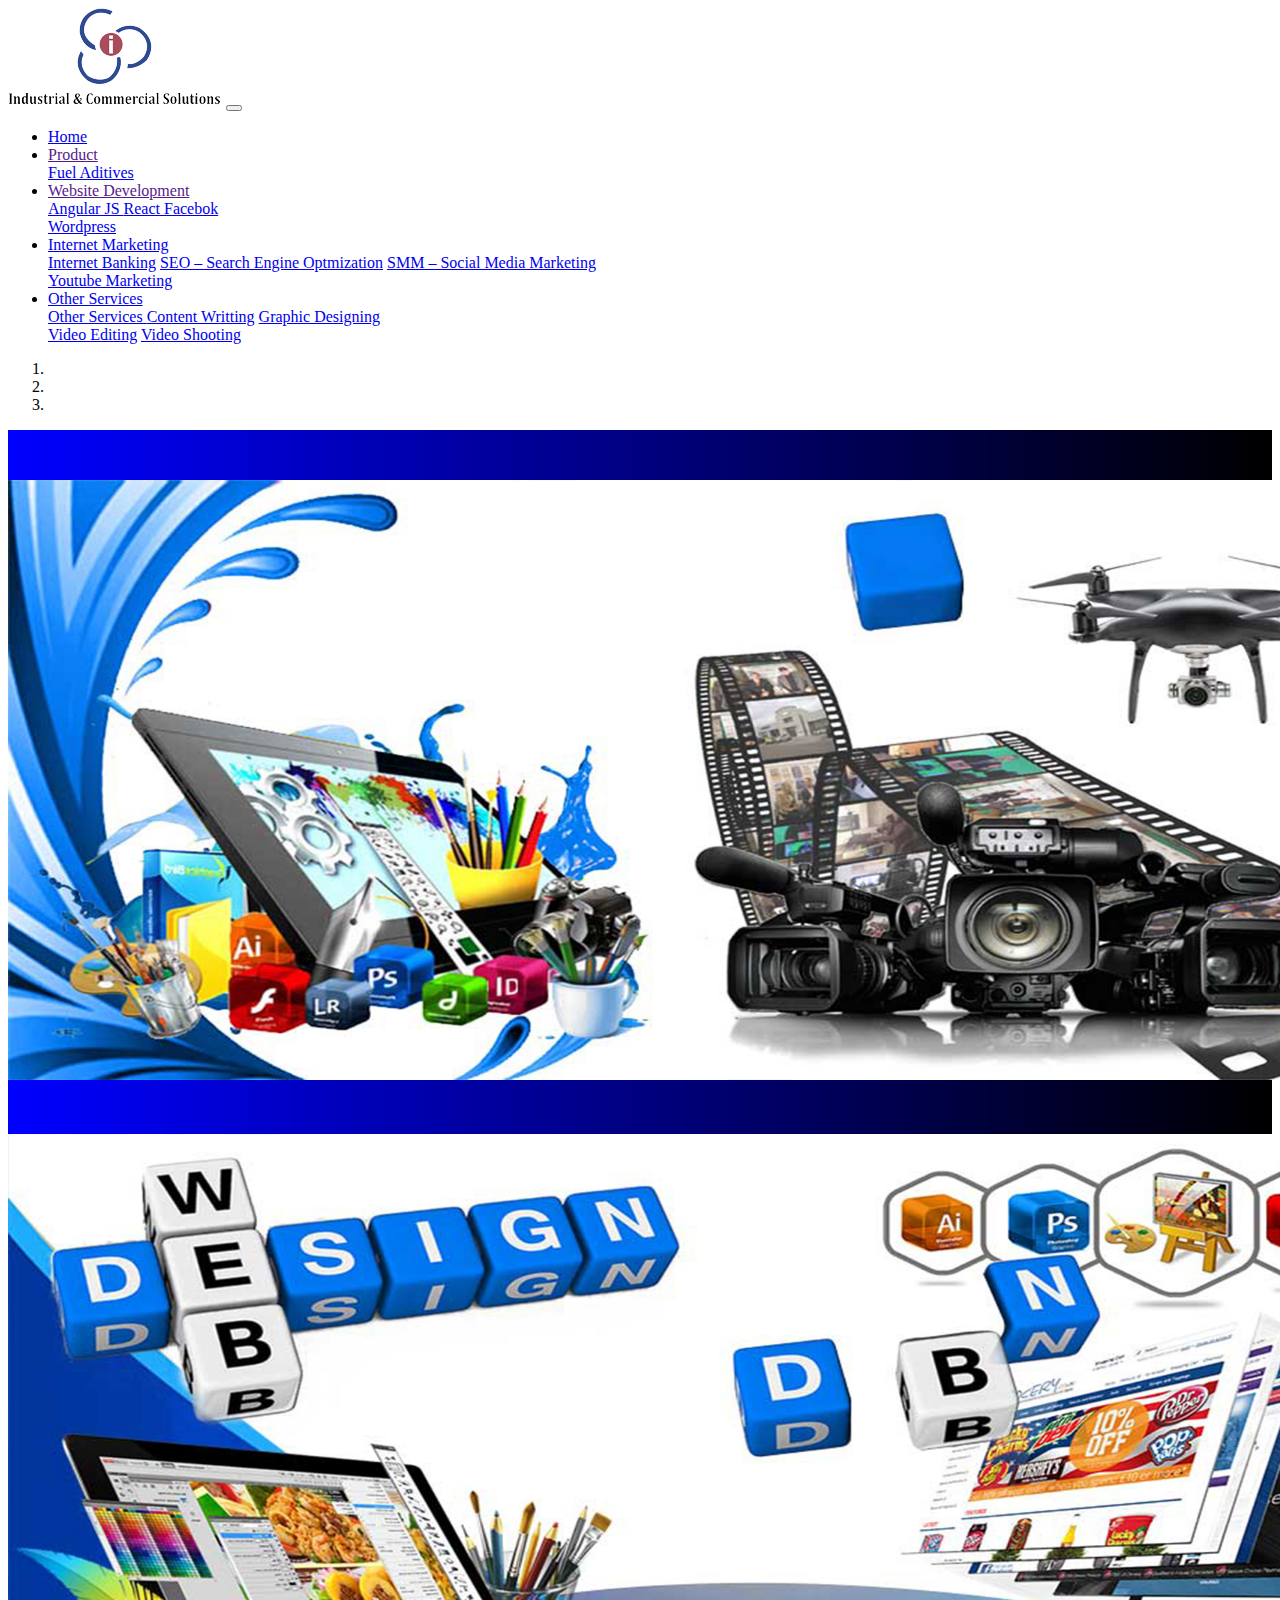
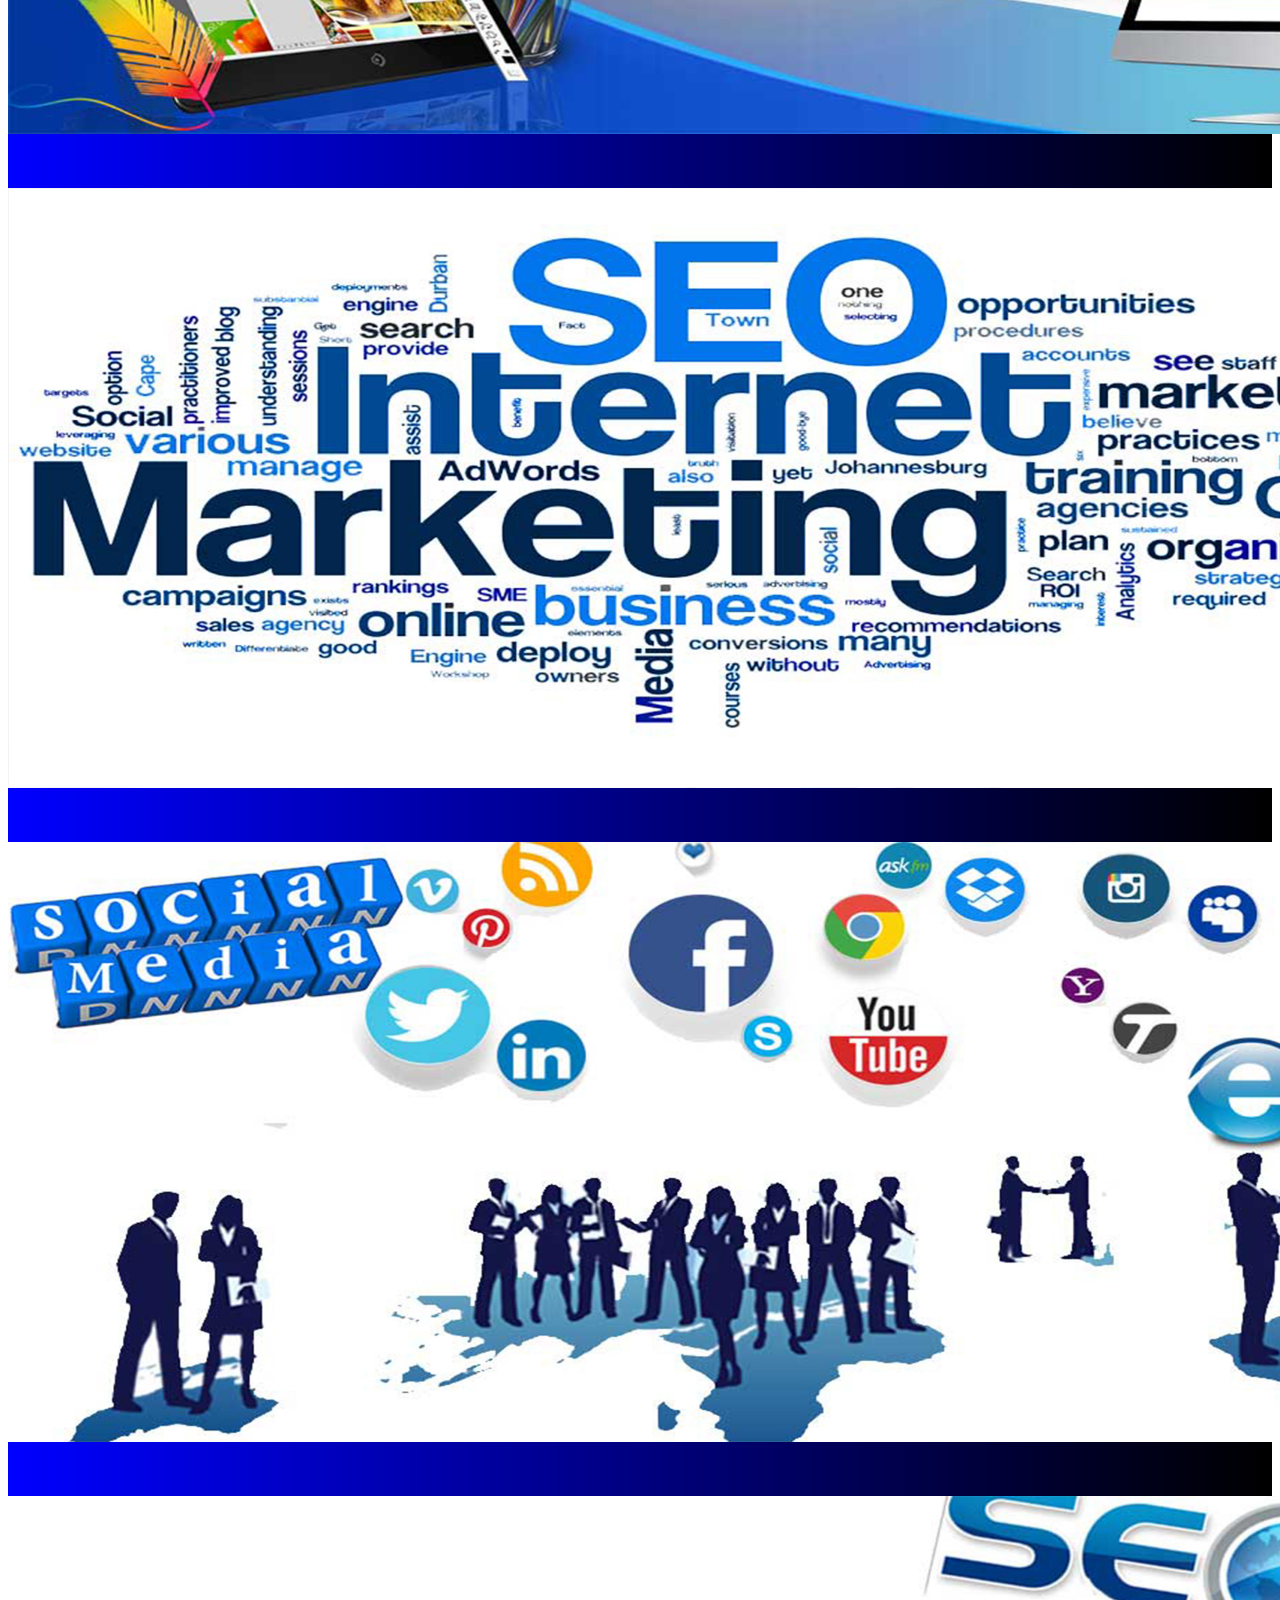
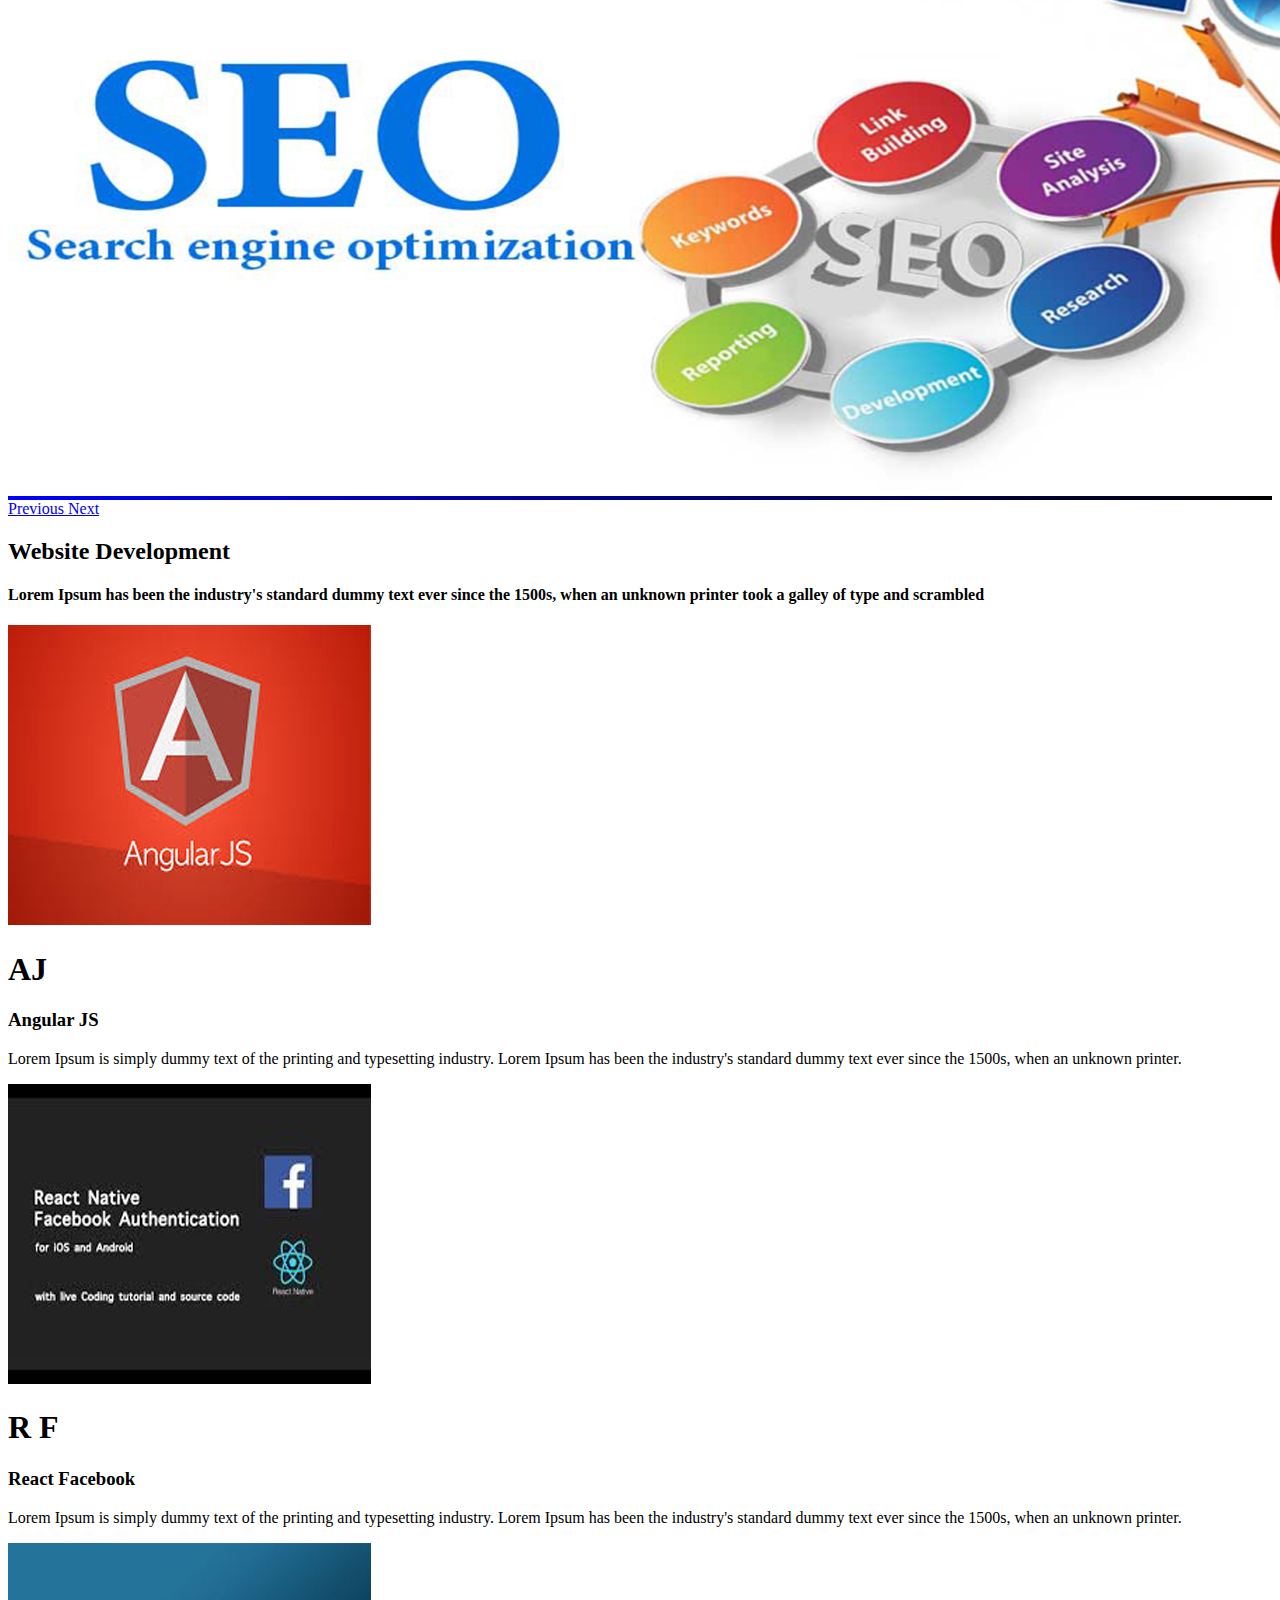
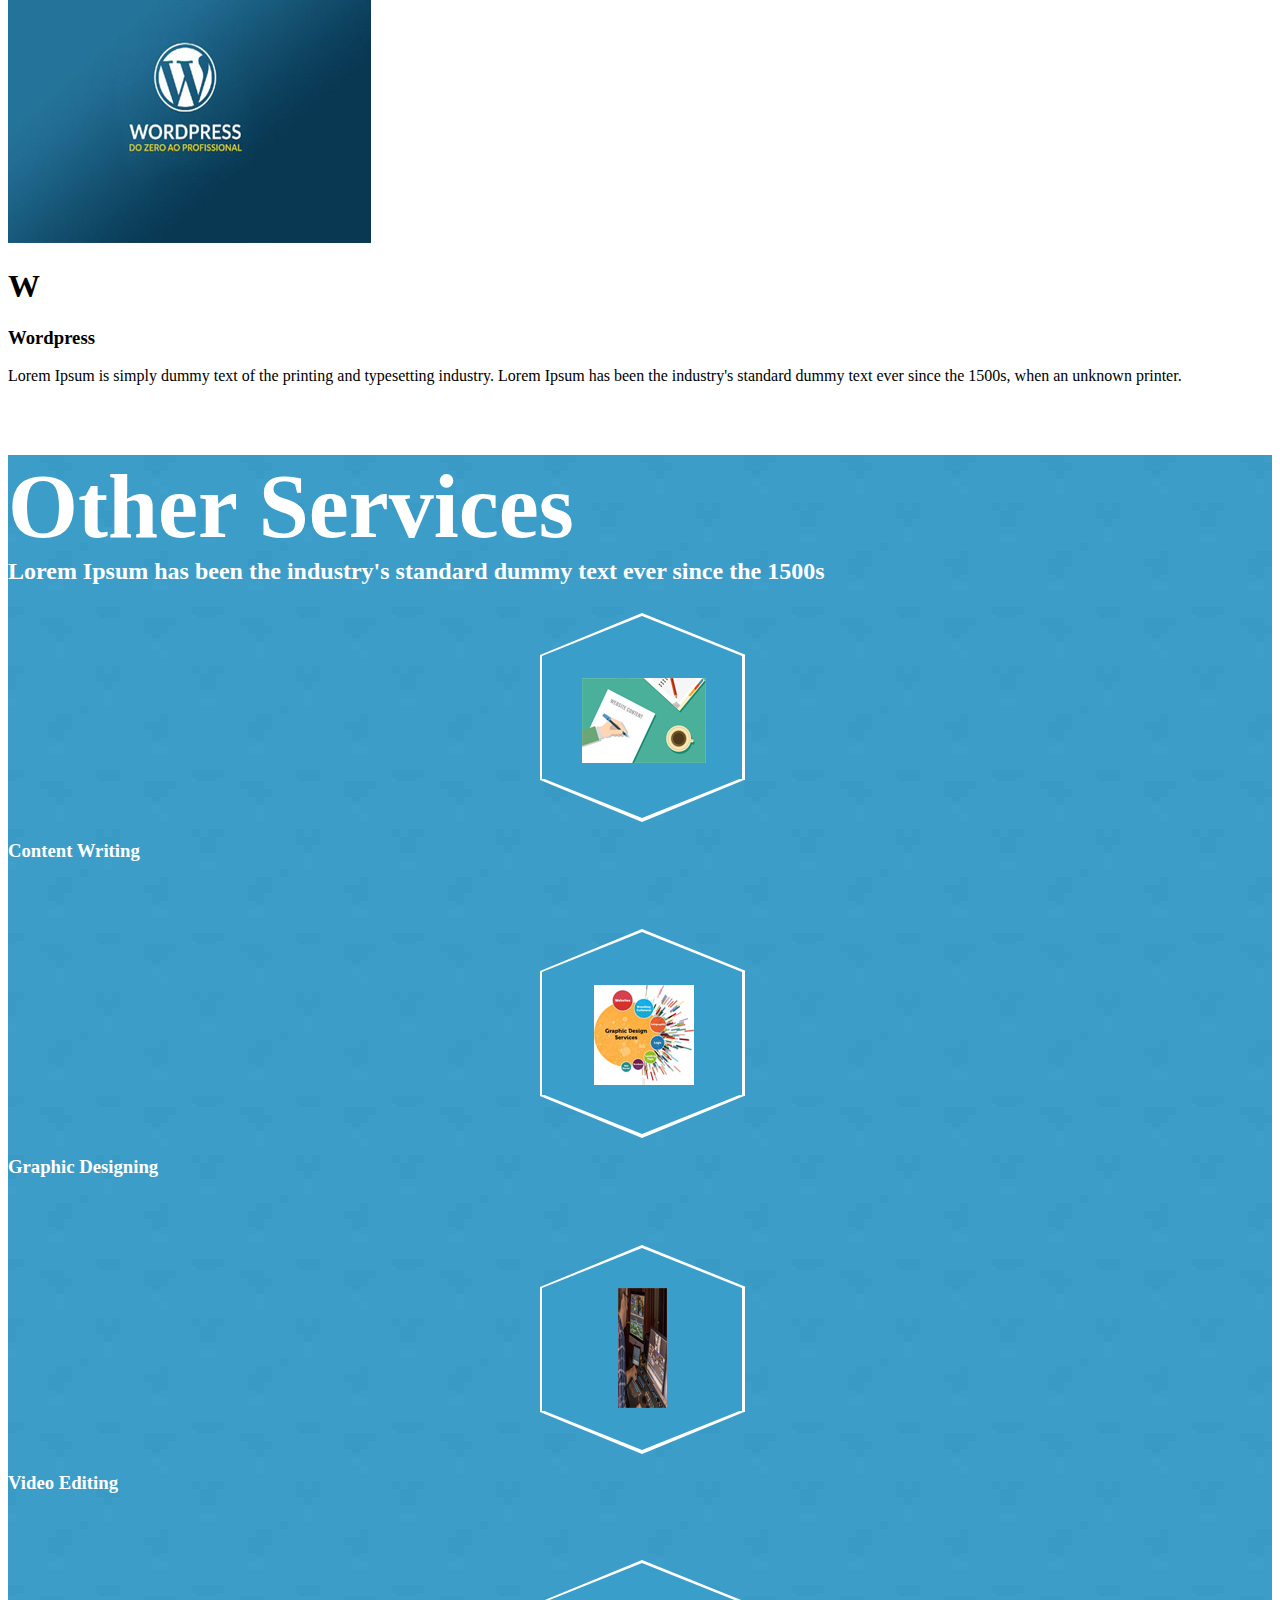
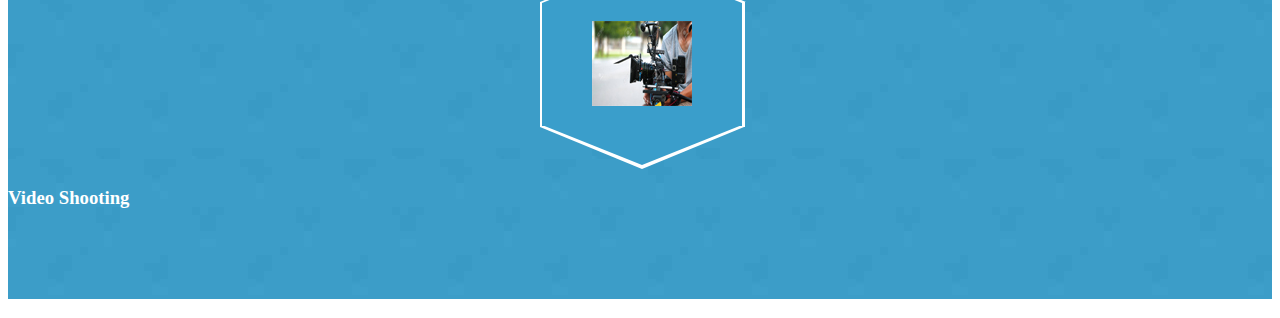
<file: index.html>
<!DOCTYPE html>
<html>
    <head>  
        <title>Home-ICS</title>
        
        <link href='http://fonts.googleapis.com/css?family=Open+Sans:600italic,400,800,700,300' rel='stylesheet' type='text/css'>
    <link href='http://fonts.googleapis.com/css?family=BenchNine:300,400,700' rel='stylesheet' type='text/css'>
    <link rel="stylesheet" href="https://stackpath.bootstrapcdn.com/bootstrap/4.1.3/css/bootstrap.min.css" integrity="sha384-MCw98/SFnGE8fJT3GXwEOngsV7Zt27NXFoaoApmYm81iuXoPkFOJwJ8ERdknLPMO" crossorigin="anonymous">
     
    <link rel="icon" href="img/ics.png" />
        <link rel="stylesheet" href="css/style.css">
        <!-- <link rel="stylesheet" href="css/font-awesome.min.css"> -->
        <script src="myscripts.js"></script>
        <!-- <script src="js/jquery1.js"></script> -->
    <script src="http://code.jquery.com/jquery-1.9.1.js"></script>
    <script >
      
      $(document).ready(function(){
  $('a[href*=#]').click(function() {
    if (location.pathname.replace(/^\//,'') == this.pathname.replace(/^\//,'')
    && location.hostname == this.hostname) {
      var $target = $(this.hash);
      $target = $target.length && $target
      || $('[name=' + this.hash.slice(1) +']');
      if ($target.length) {
        var targetOffset = $target.offset().top;
        $('html,body')
        .animate({scrollTop: targetOffset}, 1500);
       return false;
      }
    }
  });
});  </script>
 
  </head>
<body>


              <nav class="navbar navbar-expand-lg navbar-light bg-light fixed-top">
                <!-- <a class="navbar-brand" href="#">Navbar</a> -->
                <img src =img/ics.png>
                <button class="navbar-toggler" type="button" data-toggle="collapse" data-target="#navbarSupportedContent" aria-controls="navbarSupportedContent" aria-expanded="false" aria-label="Toggle navigation">
                  <span class="navbar-toggler-icon"></span>
                </button>
              
                <div class="collapse navbar-collapse" id="navbarSupportedContent">
                  <ul class="navbar-nav ml-auto">
                    <li class="nav-item active">
                      <a class="nav-link" href="index.html">Home</a>
                    </li>
                   
                    <li class="nav-item active dropdown">
                    <a class="nav-link dropdown-toggle" href="" id="navbarDropdown" role="button" data-toggle="dropdown" aria-haspopup="true" aria-expanded="false">
                 Product
                    </a>
                    <div class="dropdown-menu" aria-labelledby="navbarDropdown">
                      <a class="dropdown-item" href="pages/fueladitive.html">Fuel Aditives</a>
                    </div>
                  </li>
                     
                    <li class="nav-item active dropdown">
                      <a class="nav-link dropdown-toggle" href="" id="navbarDropdown" role="button" data-toggle="dropdown" aria-haspopup="true" aria-expanded="false">
                   Website Development
                      </a>
                      <div class="dropdown-menu" aria-labelledby="navbarDropdown">
                     
                        <a  class="dropdown-item" data-scroll href="#product"> Angular JS </a>
                        <!-- <a class="dropdown-item" href="pages/angular.html">Angular JS</a> -->
                        <a class="dropdown-item" href="pages/react.html">React Facebok</a>
                        <div class="dropdown-divider"></div>
                        <a class="dropdown-item" href="pages/wordpress.html">Wordpress</a>
                      </div>
                    </li>

                    
                  
                     
                    <li class="nav-item active dropdown">
                      <a class="nav-link dropdown-toggle" href="#" id="navbarDropdown" role="button" data-toggle="dropdown" aria-haspopup="true" aria-expanded="false">
                       Internet Marketing
                      </a>
                      <div class="dropdown-menu" aria-labelledby="navbarDropdown">
                       <a  class="dropdown-item" data-scroll href="#internet">Internet Banking</a>
                        <a class="dropdown-item" href="pages/seo.html">SEO – Search Engine Optmization</a>
                        <a class="dropdown-item" href="pages/smm.html">SMM – Social Media Marketing</a>
                        <div class="dropdown-divider"></div>
                        <a class="dropdown-item" href="pages/youtubem.html">Youtube Marketing</a>
                      </div>
                    </li>

                    <li class="nav-item active dropdown">
                      <a class="nav-link dropdown-toggle" href="#" id="navbarDropdown" role="button" data-toggle="dropdown" aria-haspopup="true" aria-expanded="false">
                       Other Services
                      </a>
                      <div class="dropdown-menu" aria-labelledby="navbarDropdown">
                        <a  class="dropdown-item" data-scroll href="#service"> Other Services </a>
                        <a class="dropdown-item" href="pages/contwr.html">Content Writting</a>
                        <a class="dropdown-item" href="pages/grapic.html">Graphic Designing</a>
                        <div class="dropdown-divider"></div>
                        <a class="dropdown-item" href="pages/videoEd.html">Video Editing</a>
                        <a class="dropdown-item" href="pages/videoshoot.html">Video Shooting</a>
                      </div>
                    </li>
                  
                  </ul>
               
                </div>
              </nav>


              <!--slider-->

              <!-- ok -->
         
              <div id="carouselExampleIndicators" class="carousel slide" data-ride="carousel">
                <ol class="carousel-indicators">
                  <li data-target="#carouselExampleIndicators" data-slide-to="0" class="active"></li>
                  <li data-target="#carouselExampleIndicators" data-slide-to="1"></li>
                  <li data-target="#carouselExampleIndicators" data-slide-to="2"></li>
                </ol>
                <div class="carousel-inner">
                  <div class="carousel-item active">
                    <img class="d-block w-100" src="img/slide-five.jpg" alt="First slide">
                  </div>
                  <div class="carousel-item">
                    <img class="d-block w-100" src="img/slide-four.jpg" alt="Second slide">
                  </div>
                  <div class="carousel-item">
                    <img class="d-block w-100" src="img/slide-one.jpg" alt="Third slide">
                  </div>
                  <div class="carousel-item">
                    <img class="d-block w-100" src="img/slide-three.jpg" alt="Third slide">
                  </div>
                  <div class="carousel-item">
                    <img class="d-block w-100" src="img/slide-two.jpg" alt="Third slide">
                  </div>
                </div>
                <a class="carousel-control-prev" href="#carouselExampleIndicators" role="button" data-slide="prev">
                  <span class="carousel-control-prev-icon" aria-hidden="true"></span>
                  <span class="sr-only">Previous</span>
                </a>
                <a class="carousel-control-next" href="#carouselExampleIndicators" role="button" data-slide="next">
                  <span class="carousel-control-next-icon" aria-hidden="true"></span>
                  <span class="sr-only">Next</span>
                </a>
              </div>

                     <!--About-->

              <!-- ok -->
              
                <section class="about text-center" id="about">
                  <div class="container" id="product">
                    <div class="row">
                      <h2>Website Development</h2>
                      <h4>Lorem Ipsum has been the industry's standard dummy text ever since the 1500s, when an unknown printer took a galley of type and scrambled</h4>
                      <div class="col-md-4 col-sm-6">
                        <div class="single-about-detail clearfix">
                          <div class="about-img">
                            <!-- <img class="img-responsive" src="img/item1.jpg" alt=""> -->

                            <p><a href="pages/angular.html"><img src="img/item1.jpg"></a></p>


                          </div>
                          <div class="about-details">
                            <div class="pentagon-text">
                              <h1>AJ</h1>
                            </div>
                            <h3>Angular JS</h3>
                            <p>Lorem Ipsum is simply dummy text of the printing and typesetting industry. Lorem Ipsum has been the industry's standard dummy text ever since the 1500s, when an unknown printer.</p>
                          </div>
                        </div>
                      </div>
                      <div class="col-md-4 col-sm-6">
                        <div class="single-about-detail">
                          <div class="about-img">
                            <img class="img-responsive" src="img/item2.jpg" alt="">
                          </div>
                          <div class="about-details">
                            <div class="pentagon-text">
                              <h1>R F</h1>
                            </div>
              
                            <h3>React Facebook</h3>
                            <p>Lorem Ipsum is simply dummy text of the printing and typesetting industry. Lorem Ipsum has been the industry's standard dummy text ever since the 1500s, when an unknown printer.</p>
                          </div>
                        </div>
                      </div>
                      <div class="col-md-4 col-sm-6">
                        <div class="single-about-detail">
                          <div class="about-img">
                            <img class="img-responsive" src="img/item3.jpg" alt="">
                          </div>
                          <div class="about-details">
                            <div class="pentagon-text">
                              <h1>W</h1>
                            </div>
                            <h3>Wordpress</h3>
                            <p>Lorem Ipsum is simply dummy text of the printing and typesetting industry. Lorem Ipsum has been the industry's standard dummy text ever since the 1500s, when an unknown printer.</p>
                          </div>
                        </div>
                      </div>
                    </div>
                  </div>
                </section><!-- end of about section -->


                <!-- service section starts here -->
	<section class="service text-center" id="service">
		<div class="container">
			<div class="row">
				<h2>Other Services</h2>
				<h4>Lorem Ipsum has been the industry's standard dummy text ever since the 1500s</h4>
				<div class="col-md-3 col-sm-6">
					<div class="single-service">
						<div class="single-service-img">
							<div class="service-img">
								<img class="heart img-responsive" src="img/service1.jpg" alt="">
							</div>
						</div>
						<h3>Content Writing</h3>
					</div>
				</div>
				<div class="col-md-3 col-sm-6">
					<div class="single-service">
						<div class="single-service-img">
							<div class="service-img">
								<img class="brain img-responsive" src="img/service2.jpg" alt="">
							</div>
						</div>
						<h3>Graphic Designing</h3>
					</div>
				</div>
				<div class="col-md-3 col-sm-6">
					<div class="single-service">
						<div class="single-service-img">
							<div class="service-img">
								<img class="knee img-responsive" src="img/service3.jpg" alt="">
							</div>
						</div>
						<h3>Video Editing</h3>
					</div>
				</div>
				<div class="col-md-3 col-sm-6">
					<div class="single-service">
						<div class="single-service-img">
							<div class="service-img">
								<img class="bone img-responsive" src="img/service4.jpg" alt="">
							</div>
						</div>
						<h3>Video Shooting</h3>
					</div>
				</div>
			</div>
		</div>
	</section><!-- end of service section -->
 


<!-- <script src="https://code.jquery.com/jquery-3.3.1.slim.min.js" integrity="sha384-q8i/X+965DzO0rT7abK41JStQIAqVgRVzpbzo5smXKp4YfRvH+8abtTE1Pi6jizo" crossorigin="anonymous"></script> -->
<script src="https://cdnjs.cloudflare.com/ajax/libs/popper.js/1.14.3/umd/popper.min.js" integrity="sha384-ZMP7rVo3mIykV+2+9J3UJ46jBk0WLaUAdn689aCwoqbBJiSnjAK/l8WvCWPIPm49" crossorigin="anonymous"></script>
<script src="https://stackpath.bootstrapcdn.com/bootstrap/4.1.3/js/bootstrap.min.js" integrity="sha384-ChfqqxuZUCnJSK3+MXmPNIyE6ZbWh2IMqE241rYiqJxyMiZ6OW/JmZQ5stwEULTy" crossorigin="anonymous"></script>
</body>
</html>
</file>
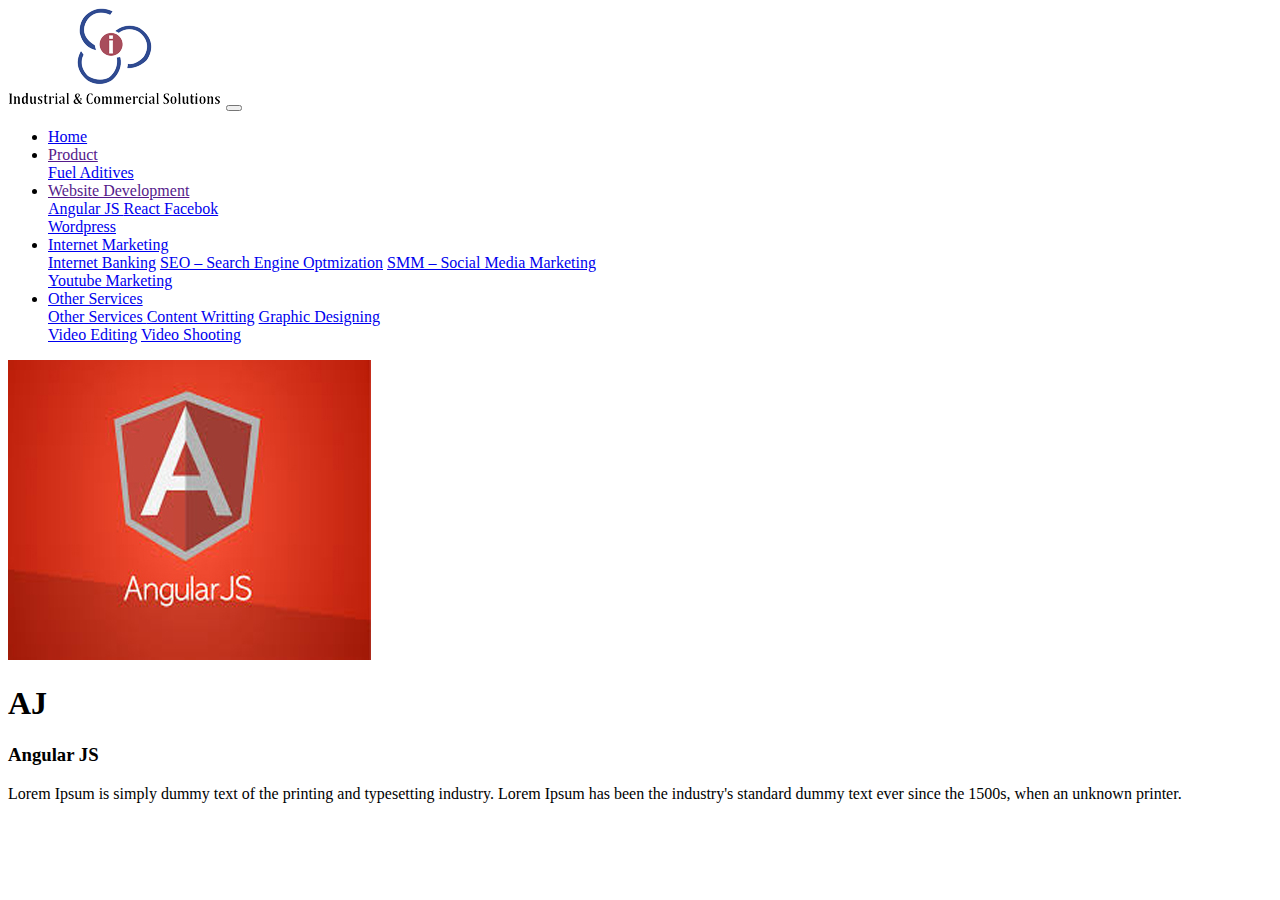
<file: pages/angular.html>
<!DOCTYPE html>
<html lang="en">
<head>
  <meta charset="UTF-8">
  <meta name="viewport" content="width=device-width, initial-scale=1.0">
  <meta http-equiv="X-UA-Compatible" content="ie=edge">
  <title>Angular JS</title>
  <link href='http://fonts.googleapis.com/css?family=Open+Sans:600italic,400,800,700,300' rel='stylesheet' type='text/css'>
    <link href='http://fonts.googleapis.com/css?family=BenchNine:300,400,700' rel='stylesheet' type='text/css'>
    <link rel="stylesheet" href="https://stackpath.bootstrapcdn.com/bootstrap/4.1.3/css/bootstrap.min.css" integrity="sha384-MCw98/SFnGE8fJT3GXwEOngsV7Zt27NXFoaoApmYm81iuXoPkFOJwJ8ERdknLPMO" crossorigin="anonymous">
     
    <link rel="icon" href="../img/ics.png" />
  <link rel="stylesheet" href="../css/sheet.css">
</head>
<body>

    <nav class="navbar navbar-expand-lg navbar-light bg-light fixed-top">
        <!-- <a class="navbar-brand" href="#">Navbar</a> -->
        <img src =../img/ics.png>
        <button class="navbar-toggler" type="button" data-toggle="collapse" data-target="#navbarSupportedContent" aria-controls="navbarSupportedContent" aria-expanded="false" aria-label="Toggle navigation">
          <span class="navbar-toggler-icon"></span>
        </button>
      
        <div class="collapse navbar-collapse" id="navbarSupportedContent">
          <ul class="navbar-nav ml-auto">
            <li class="nav-item active">
              <a class="nav-link" href="../index.html">Home</a>
            </li>
           
            <li class="nav-item active dropdown">
            <a class="nav-link dropdown-toggle" href="" id="navbarDropdown" role="button" data-toggle="dropdown" aria-haspopup="true" aria-expanded="false">
         Product
            </a>
            <div class="dropdown-menu" aria-labelledby="navbarDropdown">
              <a class="dropdown-item" href="../pages/fueladitive.html">Fuel Aditives</a>
            </div>
          </li>
             
            <li class="nav-item active dropdown">
              <a class="nav-link dropdown-toggle" href="" id="navbarDropdown" role="button" data-toggle="dropdown" aria-haspopup="true" aria-expanded="false">
           Website Development
              </a>
              <div class="dropdown-menu" aria-labelledby="navbarDropdown">
             
                <a  class="dropdown-item" data-scroll href="#product"> Angular JS </a>
                <!-- <a class="dropdown-item" href="pages/angular.html">Angular JS</a> -->
                <a class="dropdown-item" href="../pages/react.html">React Facebok</a>
                <div class="dropdown-divider"></div>
                <a class="dropdown-item" href="../pages/wordpress.html">Wordpress</a>
              </div>
            </li>

            
          
             
            <li class="nav-item active dropdown">
              <a class="nav-link dropdown-toggle" href="#" id="navbarDropdown" role="button" data-toggle="dropdown" aria-haspopup="true" aria-expanded="false">
               Internet Marketing
              </a>
              <div class="dropdown-menu" aria-labelledby="navbarDropdown">
               <a  class="dropdown-item" data-scroll href="#internet">Internet Banking</a>
                <a class="dropdown-item" href="../pages/seo.html">SEO – Search Engine Optmization</a>
                <a class="dropdown-item" href="../pages/smm.html">SMM – Social Media Marketing</a>
                <div class="dropdown-divider"></div>
                <a class="dropdown-item" href="../pages/youtubem.html">Youtube Marketing</a>
              </div>
            </li>

            <li class="nav-item active dropdown">
              <a class="nav-link dropdown-toggle" href="#" id="navbarDropdown" role="button" data-toggle="dropdown" aria-haspopup="true" aria-expanded="false">
               Other Services
              </a>
              <div class="dropdown-menu" aria-labelledby="navbarDropdown">
                <a  class="dropdown-item" data-scroll href="#service"> Other Services </a>
                <a class="dropdown-item" href="../pages/contwr.html">Content Writting</a>
                <a class="dropdown-item" href="../pages/grapic.html">Graphic Designing</a>
                <div class="dropdown-divider"></div>
                <a class="dropdown-item" href="../pages/videoEd.html">Video Editing</a>
                <a class="dropdown-item" href="../pages/videoshoot.html">Video Shooting</a>
              </div>
            </li>
          
          </ul>
       
        </div>
      </nav>

    </div>
    <div class="col-md-4 col-sm-6">
        <div class="single-about-detail clearfix">
          <div class="about-img">
            <!-- <img class="img-responsive" src="img/item1.jpg" alt=""> -->

            <img src="../img/item1.jpg">


          </div>
          <div class="about-details">
            <div class="pentagon-text">
              <h1>AJ</h1>
            </div>
            <h3>Angular JS</h3>
            <p>Lorem Ipsum is simply dummy text of the printing and typesetting industry. Lorem Ipsum has been the industry's standard dummy text ever since the 1500s, when an unknown printer.</p>
          </div>
        </div>
      </div>
  
</body>
</html>
</file>
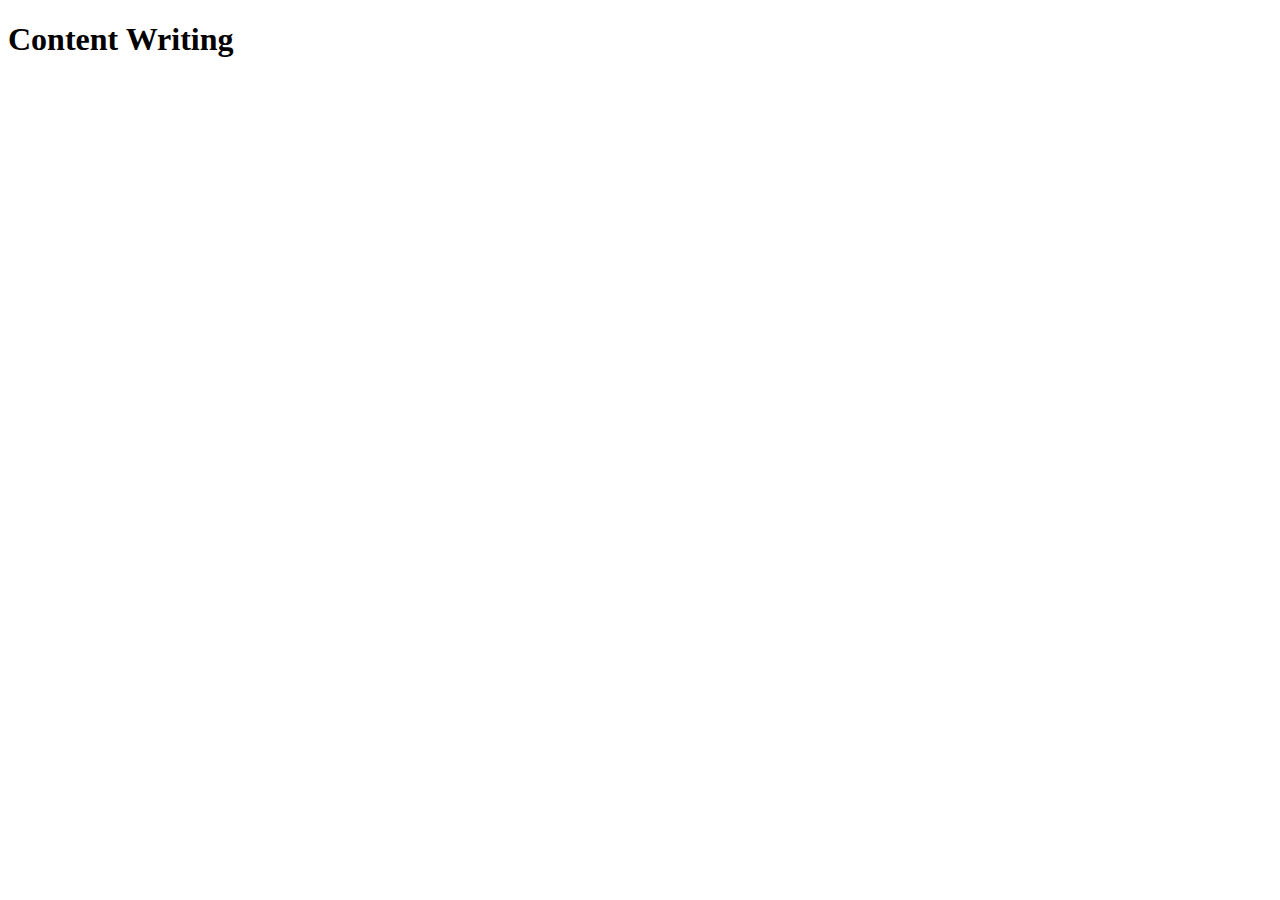
<file: pages/contwr.html>
<!DOCTYPE html>
<html lang="en">
<head>
    <meta charset="UTF-8">
    <meta name="viewport" content="width=device-width, initial-scale=1.0">
    <meta http-equiv="X-UA-Compatible" content="ie=edge">
    <title>Document</title>
</head>
<body>
    <h1>Content Writing</h1>
</body>
</html>
</file>
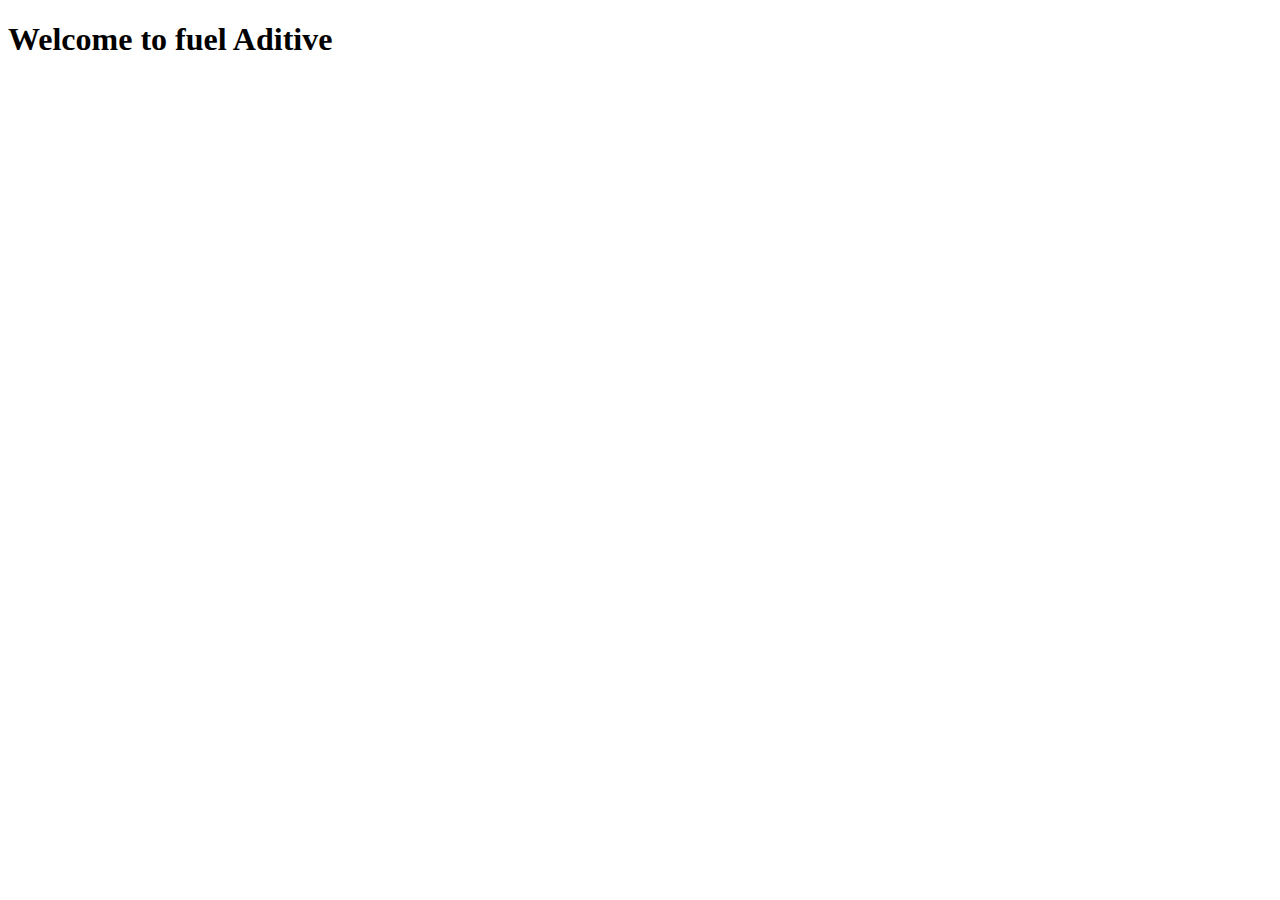
<file: pages/fueladitive.html>
<!DOCTYPE html>
<html lang="en">
<head>
    <meta charset="UTF-8">
    <meta name="viewport" content="width=device-width, initial-scale=1.0">
    <meta http-equiv="X-UA-Compatible" content="ie=edge">
    <title>Document</title>
</head>
<body>
    <h1>Welcome to fuel Aditive</h1>
</body>
</html>
</file>
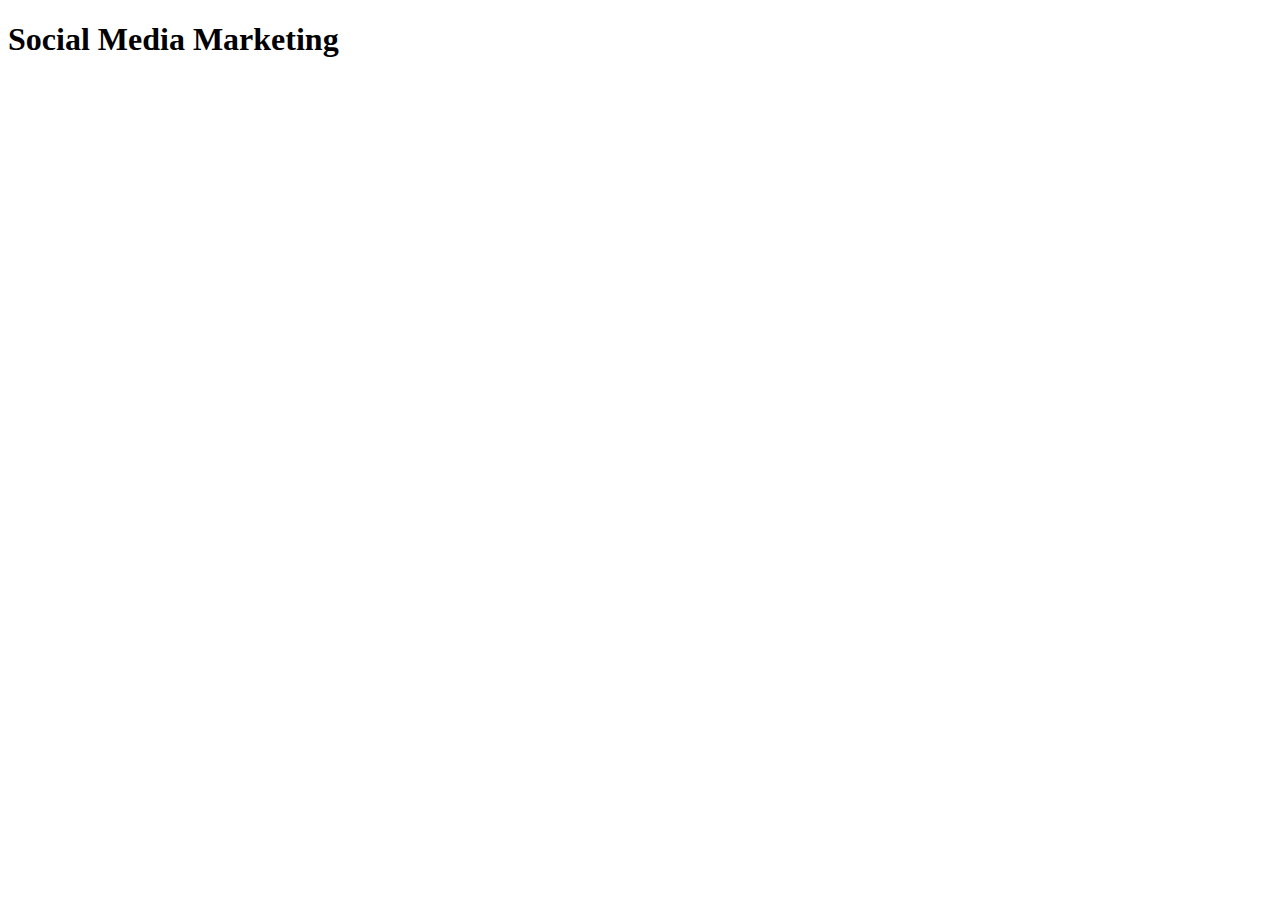
<file: pages/smm.html>
<!DOCTYPE html>
<html lang="en">
<head>
    <meta charset="UTF-8">
    <meta name="viewport" content="width=device-width, initial-scale=1.0">
    <meta http-equiv="X-UA-Compatible" content="ie=edge">
    <title>Document</title>
</head>
<body>
    <h1>Social Media Marketing</h1>
</body>
</html>
</file>
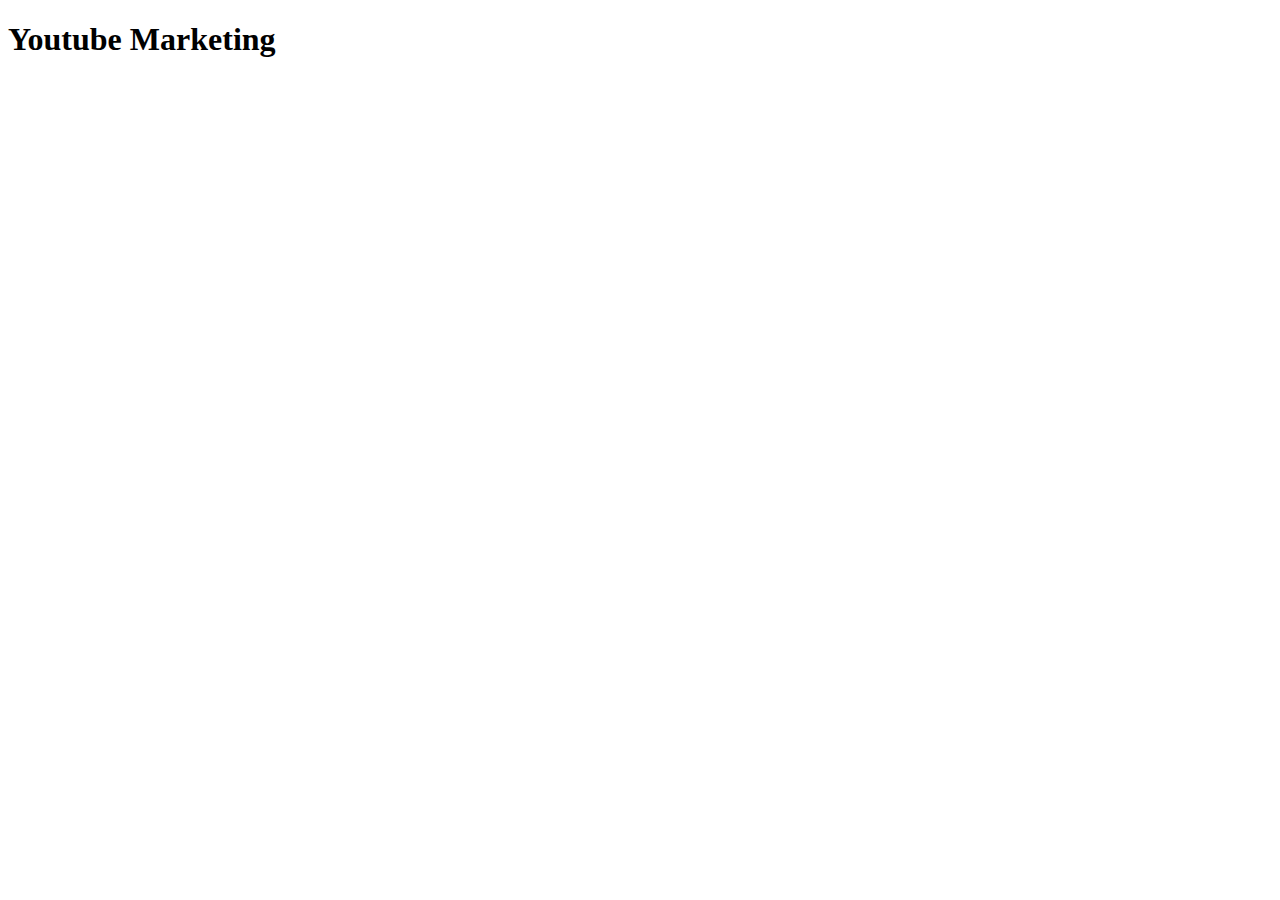
<file: pages/youtubem.html>
<!DOCTYPE html>
<html lang="en">
<head>
    <meta charset="UTF-8">
    <meta name="viewport" content="width=device-width, initial-scale=1.0">
    <meta http-equiv="X-UA-Compatible" content="ie=edge">
    <title>Document</title>
</head>
<body>
    <h1>Youtube Marketing</h1>
</body>
</html>
</file>
<file: css/style.css>
.top-header img.logo {
    margin-bottom: 25px;
    margin-top: -15px;
    margin-right: 30px;
    transition: all .5s ease 0s;
    -webkit-transition: all .5s ease 0s;
    -moz-transition: all .5s ease 0s;
    -o-transition: all .5s ease 0s;
    -ms-transition: all .5s ease 0s;
}
.navbar-default {
    background-color: transparent;
    border-color: transparent;
    margin-bottom: 0;
    margin-top: 8px;
    transition: all .5s ease 0s;
    -webkit-transition: all .5s ease 0s;
    -moz-transition: all .5s ease 0s;
    -o-transition: all .5s ease 0s;
    -ms-transition: all .5s ease 0s;
}
.nav-bar {
    margin-top: 29px;
}
.navbar-toggle span {
    color: rgb(219, 211, 211);
}
ul.nav {
    margin: 0;
    padding: 0;
}
.navbar-default .navbar-nav>li>a {
    list-style-type: none;
    font-size: 20px;
    color: #737373;
    text-transform: uppercase;
    transition: all .7s ease 0s;
    -webkit-transition: all .7s ease 0s;
    -moz-transition: all .7s ease 0s;
    -o-transition: all .7s ease 0s;
    -ms-transition: all .7s ease 0s;
    padding: 14px 15px;
    font-weight: bold;
}
.navbar-default .navbar-nav>li>a:hover {
    color: #42b3e5;
}
.navbar-default .navbar-toggle .icon-bar {
    background-color: #000;
    list-style-type: none;
}
li a.active {
    color: #42b3e5 !important;
}
.navbar-default .navbar-toggle {
    border-color: #fff;
    margin-top: 4px;
}

   <!--slider-->
   .slider-row {
    margin: 0;
    padding: 0;
}
.slider-wrapper {
    margin: 0;
    padding: 0 !important;
    background: #000 !important;
}
carousel-caption h1 {
    font-size: 157px;
    color: #fff;
    text-transform: uppercase;
    margin-bottom: 0;
}
.carousel-caption p {
    font-size: 40px;
    color: #fff;
    text-transform: uppercase;
    font-weight: bold;
    margin-top: 0;
}
.carousel-caption button {
    width: 240px;
    height: 60px;
    background: #3a9ecb;
    color: #fff;
    font-size: 30px;
    text-transform: uppercase;
    border: 0;
    transition: all .5s ease 0s;
    -webkit-transition: all .5s ease 0s;
    -moz-transition: all .5s ease 0s;
    -o-transition: all .5s ease 0s;
    -ms-transition: all .5s ease 0s;
}
.carousel-caption button:hover {
    background: #2a2a2a;
}
.carousel-control {
    width: 5%;
}
.carousel-inner {
    background: -webkit-linear-gradient(left, #000, blue);
    /* For Safari 5.1 to 6.0 */
    background: -o-linear-gradient(left, #000, blue);
    /* For Opera 11.1 to 12.0 */
    background: -moz-linear-gradient(left, #000, blue);
    /* For Firefox 3.6 to 15 */
    background: linear-gradient(to left, #000, blue);
    /* Standard syntax */
}
.item {
    position: relative;
}
.carousel-caption {
    position: absolute;
    text-align: left;
    left: 12%;
    line-height: 1;
    top: 50%;
    margin-top: -100px;
}
.carousel-control .glyphicon-chevron-left,
.carousel-control .icon-prev {
    font-size: 18px;
    padding: 5px;
    background: #fff;
    border-radius: 50%;
    color: transparent;
    margin-left: 0;
    margin-top: 50px;
}
.carousel-control .glyphicon-chevron-right,
.carousel-control .icon-next {
    font-size: 18px;
    padding: 5px;
    background: #fff;
    border-radius: 50%;
    color: transparent;
    margin-right: 0;
    margin-top: 50px;
}



.w-100 {
padding-top: 25px;
margin-top: 25px;

height: 600px;
}
/*service area*/

.service {
    background: url(../img/pattern.jpg);
    background-repeat: repeat-y;
    margin-top: 40px;
}
.service h2 {
    font-size: 90px;
    color: #fff;
    margin-top: 70px;
    margin-bottom: 0;
}
.service h4 {
    font-size: 24px;
    color: #fff;
    margin-top: 0;
    margin-bottom: 70px;
    display: block;
}
.single-service-img {
    width: 205px;
    height: 125px;
    background: #fff;
    position: relative;
    left: 50%;
    margin-left: -100px;
}
.single-service-img:before {
    content: "";
    position: absolute;
    top: -42px;
    left: 0;
    width: 0;
    height: 0;
    border-left: 102px solid transparent;
    border-right: 104px solid transparent;
    border-bottom: 42px solid #fff;
}
.single-service-img:after {
    content: "";
    position: absolute;
    bottom: -42px;
    left: 0;
    width: 0;
    height: 0;
    border-left: 102px solid transparent;
    border-right: 102px solid transparent;
    border-top: 42px solid #fff;
    z-index: 10;
}
.service-img {
    width: 200px;
    height: 123px;
    background: #3a9ecb;
    position: relative;
    top: 1px;
    left: 2px;
}
.service-img:before {
    content: "";
    position: absolute;
    top: -40px;
    left: 0;
    width: 0;
    height: 0;
    border-left: 100px solid transparent;
    border-right: 100px solid transparent;
    border-bottom: 40px solid #3a9ecb;
}
.service-img:after {
    content: "";
    position: absolute;
    bottom: -39px;
    left: 0;
    width: 0;
    height: 0;
    border-left: 100px solid transparent;
    border-right: 100px solid transparent;
    border-top: 40px solid #3a9ecb;
    z-index: 999;
}
.single-service h3 {
    margin-top: 60px;
    color: #fff;
    padding-bottom: 90px;
}
.service-img img.heart {
    left: 20%;
    top: 18%;
}
.service-img img.brain {
    left: 26%;
    top: 11%;
}
.service-img img.knee {
    left: 38%;
}
.service-img img.bone {
    left: 25%;
    top: 14%;
}
.service-img img {
    position: absolute;
}
</file>
<file: css/sheet.css>
.top-header img.logo {
    margin-bottom: 25px;
    margin-top: -15px;
    margin-right: 30px;
    transition: all .5s ease 0s;
    -webkit-transition: all .5s ease 0s;
    -moz-transition: all .5s ease 0s;
    -o-transition: all .5s ease 0s;
    -ms-transition: all .5s ease 0s;
}


.navbar-default {
    background-color: transparent;
    border-color: transparent;
    margin-bottom: 0;
    margin-top: 8px;
    transition: all .5s ease 0s;
    -webkit-transition: all .5s ease 0s;
    -moz-transition: all .5s ease 0s;
    -o-transition: all .5s ease 0s;
    -ms-transition: all .5s ease 0s;
}
.nav-bar {
    margin-top: 29px;
}
.navbar-toggle span {
    color: rgb(219, 211, 211);
}
ul.nav {
    margin: 0;
    padding: 0;
}
.navbar-default .navbar-nav>li>a {
    list-style-type: none;
    font-size: 20px;
    color: #737373;
    text-transform: uppercase;
    transition: all .7s ease 0s;
    -webkit-transition: all .7s ease 0s;
    -moz-transition: all .7s ease 0s;
    -o-transition: all .7s ease 0s;
    -ms-transition: all .7s ease 0s;
    padding: 14px 15px;
    font-weight: bold;
}
.navbar-default .navbar-nav>li>a:hover {
    color: #42b3e5;
}
.navbar-default .navbar-toggle .icon-bar {
    background-color: #000;
    list-style-type: none;
}
li a.active {
    color: #42b3e5 !important;
}
.navbar-default .navbar-toggle {
    border-color: #fff;
    margin-top: 4px;
}


carousel-caption h1 {
    font-size: 157px;
    color: #fff;
    text-transform: uppercase;
    margin-bottom: 0;
}
.carousel-caption p {
    font-size: 40px;
    color: #fff;
    text-transform: uppercase;
    font-weight: bold;
    margin-top: 0;
}
.carousel-caption button {
    width: 240px;
    height: 60px;
    background: #3a9ecb;
    color: #fff;
    font-size: 30px;
    text-transform: uppercase;
    border: 0;
    transition: all .5s ease 0s;
    -webkit-transition: all .5s ease 0s;
    -moz-transition: all .5s ease 0s;
    -o-transition: all .5s ease 0s;
    -ms-transition: all .5s ease 0s;
}
.carousel-caption button:hover {
    background: #2a2a2a;
}
.carousel-control {
    width: 5%;
}
.carousel-inner {
    background: -webkit-linear-gradient(left, #000, blue);
    /* For Safari 5.1 to 6.0 */
    background: -o-linear-gradient(left, #000, blue);
    /* For Opera 11.1 to 12.0 */
    background: -moz-linear-gradient(left, #000, blue);
    /* For Firefox 3.6 to 15 */
    background: linear-gradient(to left, #000, blue);
    /* Standard syntax */
}
.item {
    position: relative;
}
.carousel-caption {
    position: absolute;
    text-align: left;
    left: 12%;
    line-height: 1;
    top: 50%;
    margin-top: -100px;
}
.carousel-control .glyphicon-chevron-left,
.carousel-control .icon-prev {
    font-size: 18px;
    padding: 5px;
    background: #fff;
    border-radius: 50%;
    color: transparent;
    margin-left: 0;
    margin-top: 50px;
}
.carousel-control .glyphicon-chevron-right,
.carousel-control .icon-next {
    font-size: 18px;
    padding: 5px;
    background: #fff;
    border-radius: 50%;
    color: transparent;
    margin-right: 0;
    margin-top: 50px;
}



.w-100 {
padding-top: 25px;
margin-top: 25px;

height: 600px;
}
</file>
